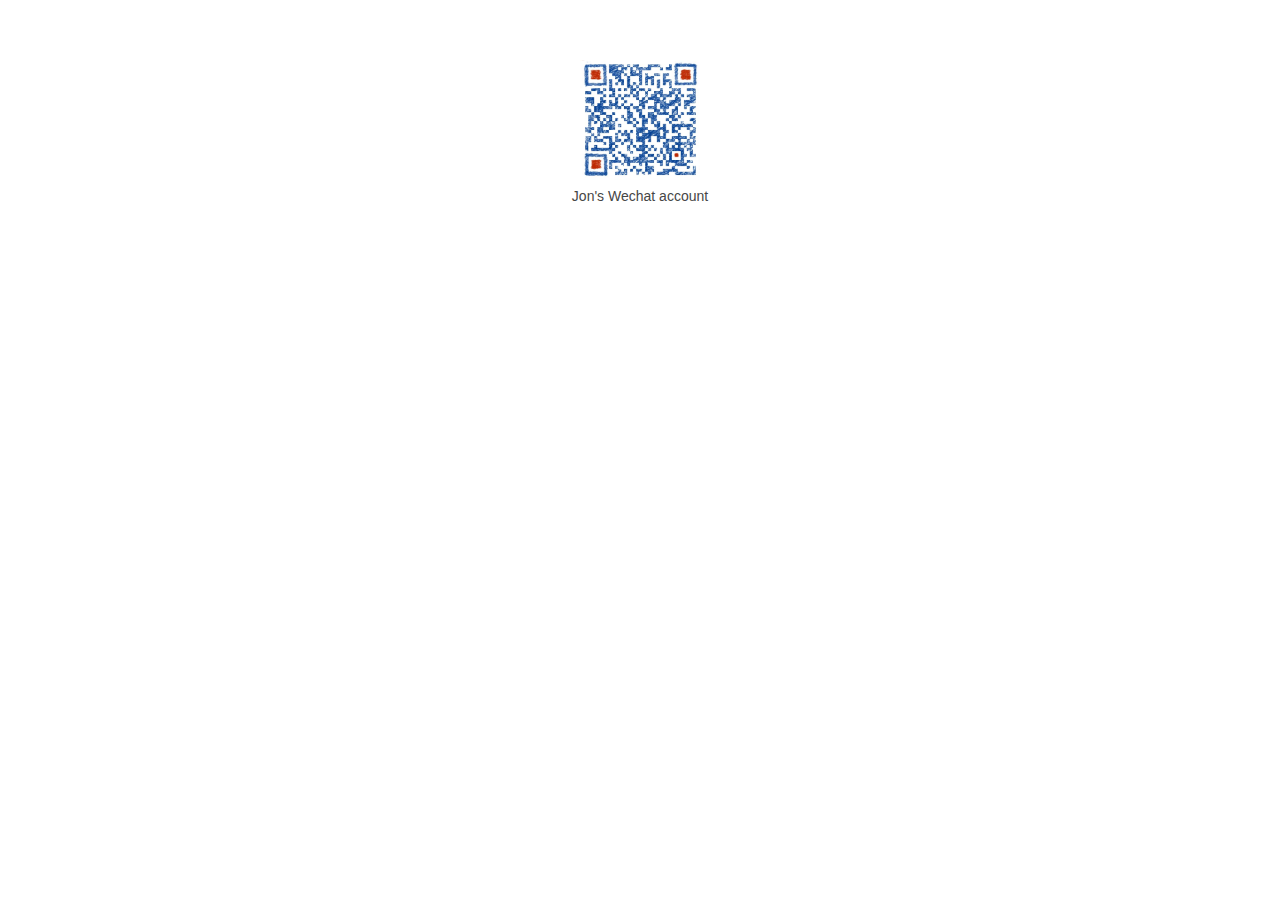
<file: QRCode.html>
<!doctype html>
<html>
<head>
<meta charset="UTF-8">
<title>QR Code</title>
	<link href="css/agency.css" rel="stylesheet">
</head>

<body>
	<div id="wechat">
		<img src="img/QRcode.PNG" class="img-responsive" alt="" />
		<p class="wechat_note">Jon's Wechat account</p>
	</div>
</body>
</html>
</file>
<file: css/agency.css>
body{
	overflow-x:hidden;
	font-family:"Roboto Slab","Helvetica Neue",Helvetica,Arial,sans-serif
}
	
.text-muted{
	color:#777;
}

.points{
	color: #777;
	list-style: none;
	padding-left: 0;
	line-height: 26px;
	width: 100%;
}

.points li{
}

.text-primary{color:#fed136}

p{font-size:14px;line-height:1.75}

p.large{font-size:16px}

a,a:hover,a:focus,a:active,a.active{outline:0}

a{color:#fed136}

a:hover,a:focus,a:active,a.active{color:#fec503}

h1,h2,h3,h4,h5,h6{font-family:Montserrat,"Helvetica Neue",Helvetica,Arial,sans-serif;text-transform:uppercase;font-weight:700}

.img-centered{margin:0 auto}

.bg-light-gray{background-color:#f7f7f7}

.bg-darkest-gray{background-color:#222}

.btn-primary{
	color:#fff;
	background-color:#fed136;
	border-color:#fed136;
	font-family:Montserrat,"Helvetica Neue",Helvetica,Arial,sans-serif;
	text-transform:uppercase;
	font-weight:700
}
	
.btn-primary:hover,.btn-primary:focus,.btn-primary:active,.btn-primary.active,.open .dropdown-toggle.btn-primary{
	color:#fff;
	background-color:#fec503;
	border-color:#f6bf01
}

.btn-primary:active,.btn-primary.active,.open .dropdown-toggle.btn-primary{background-image:none}

.btn-primary.disabled,.btn-primary[disabled],fieldset[disabled] .btn-primary,.btn-primary.disabled:hover,.btn-primary[disabled]:hover,fieldset[disabled] .btn-primary:hover,.btn-primary.disabled:focus,.btn-primary[disabled]:focus,fieldset[disabled] .btn-primary:focus,.btn-primary.disabled:active,.btn-primary[disabled]:active,fieldset[disabled] .btn-primary:active,.btn-primary.disabled.active,.btn-primary[disabled].active,fieldset[disabled] .btn-primary.active{background-color:#fed136;border-color:#fed136}

.btn-primary .badge{
	color:#fed136;
	background-color:#fff
}

.btn-xl{
	color:#fff;
	background-color:#fed136;
	border-color:#fed136;
	font-family:Montserrat,"Helvetica Neue",Helvetica,Arial,sans-serif;
	text-transform:uppercase;
	font-weight:700;
	border-radius:3px;
	font-size:18px;
	padding:20px 40px
}
	
.btn-xl:hover,.btn-xl:focus,.btn-xl:active,.btn-xl.active,.open .dropdown-toggle.btn-xl{
	color:#fff;
	background-color:#fec503;
	border-color:#f6bf01
}

.btn-xl:active,.btn-xl.active,.open .dropdown-toggle.btn-xl{background-image:none}

.btn-xl.disabled,.btn-xl[disabled],fieldset[disabled] .btn-xl,.btn-xl.disabled:hover,.btn-xl[disabled]:hover,fieldset[disabled] .btn-xl:hover,.btn-xl.disabled:focus,.btn-xl[disabled]:focus,fieldset[disabled] .btn-xl:focus,.btn-xl.disabled:active,.btn-xl[disabled]:active,fieldset[disabled] .btn-xl:active,.btn-xl.disabled.active,.btn-xl[disabled].active,fieldset[disabled] .btn-xl.active{
	background-color:#fed136;
	border-color:#fed136
}
	
.btn-xl .badge{
	color:#fed136;
	background-color:#fff
}

.navbar-default{
	background-color:#222;
	border-color:transparent
}

.navbar-default .navbar-brand{
	color:#fed136;
	font-family:"Kaushan Script","Helvetica Neue",Helvetica,Arial,cursive
}

.navbar-default .navbar-brand:hover,.navbar-default .navbar-brand:focus,.navbar-default .navbar-brand:active,.navbar-default .navbar-brand.active{color:#fec503}

.navbar-default .navbar-collapse{border-color:rgba(255,255,255,.02)}

.navbar-default .navbar-toggle{
	background-color:#fed136;
	border-color:#fed136
}

.navbar-default .navbar-toggle .icon-bar{background-color:#fff}

.navbar-default .navbar-toggle:hover,.navbar-default .navbar-toggle:focus{background-color:#fed136}

.navbar-default .nav li a{
	font-family:Montserrat,"Helvetica Neue",Helvetica,Arial,sans-serif;
	text-transform:uppercase;
	font-weight:400;
	letter-spacing:1px;
	color:#fff
}

.navbar-default .nav li a:hover,.navbar-default .nav li a:focus{
	color:#fed136;
	outline:0
}

.navbar-default .navbar-nav>.active>a{
	border-radius:0;
	color:#fff;
	background-color:#fed136
}

.navbar-default .navbar-nav>.active>a:hover,.navbar-default .navbar-nav>.active>a:focus{
	color:#fff;
	background-color:#fec503
}

@media (min-width:768px){
.navbar-default{
	background-color:transparent;
	padding:25px 0;
	-webkit-transition:padding .3s;
	-moz-transition:padding .3s;
	transition:padding .3s;
	border:0
}

.navbar-default .navbar-brand{
	font-size:2em;
	-webkit-transition:all .3s;
	-moz-transition:all .3s;
	transition:all .3s
}

.navbar-default .navbar-nav>.active>a{border-radius:3px}

.navbar-default.navbar-shrink{background-color:#222;padding:10px 0}

.navbar-default.navbar-shrink .navbar-brand{font-size:1.5em}
}

header{
	background-image:url(../img/header-bg.jpg);
	background-repeat:none;
	background-attachment:scroll;
	background-position:center center;
	-webkit-background-size:cover;
	-moz-background-size:cover;
	background-size:cover;
	-o-background-size:cover;
	text-align:center;
	color:#fff
}

header .intro-text{
	padding-top:100px;
	padding-bottom:50px
}

header .intro-text .intro-lead-in{
	font-family:"Droid Serif","Helvetica Neue",Helvetica,Arial,sans-serif;
	font-style:italic;
	font-size:22px;
	line-height:22px;
	margin-bottom:25px
}

header .intro-text .intro-heading{
	font-family:Montserrat,"Helvetica Neue",Helvetica,Arial,sans-serif;
	text-transform:uppercase;
	font-weight:700;
	font-size:50px;
	line-height:50px;
	margin-bottom:25px
}
	
@media (min-width:768px){
header .intro-text{
	padding-top:300px;
	padding-bottom:200px
}

header .intro-text .intro-lead-in{
	font-family:"Droid Serif","Helvetica Neue",Helvetica,Arial,sans-serif;
	font-style:italic;
	font-size:40px;
	line-height:40px;
	margin-bottom:25px
}

header .intro-text .intro-heading{
	font-family:Montserrat,"Helvetica Neue",Helvetica,Arial,sans-serif;
	text-transform:uppercase;
	font-weight:700;
	font-size:75px;
	line-height:75px;
	margin-bottom:50px
}
}

section{padding:100px 0}

section h2.section-heading{
	font-size:40px;
	margin-top:0;
	margin-bottom:15px
}

section h3.section-subheading{
	font-size:16px;
	font-family:"Droid Serif","Helvetica Neue",Helvetica,Arial,sans-serif;
	text-transform:none;
	font-weight:400;
	margin-bottom:75px	
}

@media (min-width:768px){
section{padding:150px 0}
}

.service-heading{
	margin:15px 0;
	text-transform:none
}

#portfolio .portfolio-item{
	margin:0 0 15px;
	right:0
}

#portfolio .portfolio-item .portfolio-link{
	display:block;
	position:relative;
	max-width:400px;
	margin:0 auto
}

#portfolio .portfolio-item .portfolio-link .portfolio-hover{
	background:rgba(254,209,54,.9);
	position:absolute;
	width:100%;
	height:100%;
	opacity:0;
	transition:all ease .5s;
	-webkit-transition:all ease .5s;
	-moz-transition:all ease .5s
}

#article .portfolio-item{
	margin:0 0 15px;
	right:0
}

#article .portfolio-item .portfolio-link{
	display:block;
	position:relative;
	max-width:400px;
	margin:0 auto
}

#article .portfolio-item .portfolio-link .portfolio-hover{
	background:rgba(254,209,54,.9);
	position:absolute;
	width:100%;
	height:100%;
	opacity:0;
	transition:all ease .5s;
	-webkit-transition:all ease .5s;
	-moz-transition:all ease .5s
}
	
#portfolio .portfolio-item .portfolio-link .portfolio-hover:hover{opacity:1}

#portfolio .portfolio-item .portfolio-link .portfolio-hover .portfolio-hover-content{	
	position:absolute;
	width:100%;
	height:20px;
	font-size:20px;
	text-align:center;
	top:50%;margin-top:-12px;
	color:#fff
}

#portfolio .portfolio-item .portfolio-link .portfolio-hover .portfolio-hover-content i{margin-top:-12px}

#portfolio .portfolio-item .portfolio-link .portfolio-hover .portfolio-hover-content h3,#portfolio .portfolio-item .portfolio-link .portfolio-hover .portfolio-hover-content h4{margin:0}

#article .portfolio-item .portfolio-link .portfolio-hover:hover{opacity:1}

#article .portfolio-item .portfolio-link .portfolio-hover .portfolio-hover-content{	
	position:absolute;
	width:100%;
	height:20px;
	font-size:20px;
	text-align:center;
	top:50%;margin-top:-12px;
	color:#fff
}

#article .portfolio-item .portfolio-link .portfolio-hover .portfolio-hover-content i{margin-top:-12px}

#article .portfolio-item .portfolio-link .portfolio-hover .portfolio-hover-content h3,#portfolio .portfolio-item .portfolio-link .portfolio-hover .portfolio-hover-content h4{margin:0}

#portfolio .portfolio-item .portfolio-caption{
	max-width:400px;
	margin:0 auto;
	background-color:#fff;
	text-align:center;
	padding:25px
}
#article .portfolio-item .portfolio-caption{
	max-width:400px;
	margin:0 auto;
	background-color:#fff;
	text-align:center;
	padding:25px	
}

#portfolio .portfolio-item .portfolio-caption h4{
	text-transform:none;
	margin:0
}

#portfolio .portfolio-item .portfolio-caption p{
	font-family:"Droid Serif","Helvetica Neue",Helvetica,Arial,sans-serif;
	font-size:14px;
	margin: 4px 0 0 0;
}

#article .portfolio-item .portfolio-caption h4{
	text-transform:none;
	margin:0
}

#article .portfolio-item .portfolio-caption p{
	font-family:"Droid Serif","Helvetica Neue",Helvetica,Arial,sans-serif;
	font-style:italic;
	font-size:16px;
	margin: 0;
}

#portfolio *{z-index:2}

#article *{z-index:2}

@media (min-width:767px){
#portfolio .portfolio-item{margin:0 0 30px}
}

@media (min-width:767px){
#article .portfolio-item{margin:0 0 30px}
}

.timeline{
	list-style:none;
	padding:0;
	position:relative
}

.timeline:before{
	top:0;
	bottom:0;
	position:absolute;
	content:"";
	width:2px;
	background-color:#f1f1f1;
	left:40px;
	margin-left:-1.5px
}

.timeline>li{
	margin-bottom:50px;
	position:relative;
	min-height:50px
}

.timeline>li:before,.timeline>li:after{
	content:" ";
	display:table
}

.timeline>li:after{clear:both}

.timeline>li .timeline-panel{
	width:100%;
	float:right;
	padding:0 20px 0 100px;
	position:relative;
	text-align:left
}

.timeline>li .timeline-panel:before{
	border-left-width:0;
	border-right-width:15px;
	left:-15px;
	right:auto
}

.timeline>li .timeline-panel:after{
	border-left-width:0;
	border-right-width:14px;
	left:-14px;
	right:auto
}

.timeline>li .timeline-image{
	left:0;
	margin-left:0;
	width:80px;
	height:80px;
	position:absolute;
	z-index:100;
	background-color:#fed136;
	color:#fff;
	border-radius:100%;
	border:7px solid #f1f1f1;
	text-align:center
}

.timeline>li .timeline-image h4{
	font-size:10px;
	margin-top:12px;
	line-height:14px
}

.timeline>li.timeline-inverted>.timeline-panel{
	float:right;
	text-align:left;
	padding:0 20px 0 100px
}

.timeline>li.timeline-inverted>.timeline-panel:before{
	border-left-width:0;
	border-right-width:15px;
	left:-15px;
	right:auto
}

.timeline>li.timeline-inverted>.timeline-panel:after{
	border-left-width:0;
	border-right-width:14px;
	left:-14px;
	right:auto
}

.timeline>li:last-child{margin-bottom:0}

.timeline .timeline-heading h4{
	margin-top:0;
	color:inherit
}

.timeline .timeline-heading h4.subheading{text-transform:none}

.timeline .timeline-body>p,.timeline .timeline-body>ul{margin-bottom:0}

@media (min-width:768px){
.timeline:before{left:50%}

.timeline>li{
	margin-bottom:100px;
	min-height:100px
}

.timeline>li .timeline-panel{
	width:41%;
	float:left;
	padding:0 20px 20px 30px;
	text-align:right
}

.timeline>li .timeline-image{
	width:100px;
	height:100px;
	left:50%;
	margin-left:-50px
}

.timeline>li .timeline-image h4{
	font-size:13px;
	margin-top:16px;
	line-height:18px
}

.timeline>li.timeline-inverted>.timeline-panel{
	float:right;
	text-align:left;
	padding:0 30px 20px 20px
}
}

@media (min-width:992px){
.timeline>li{min-height:150px}

.timeline>li .timeline-panel{padding:0 20px 20px}

.timeline>li .timeline-image{
	width:150px;
	height:150px;
	margin-left:-75px
}

.timeline>li .timeline-image h4{
	font-size:18px;
	margin-top:30px;
	line-height:26px
}

.timeline>li.timeline-inverted>.timeline-panel{padding:0 20px 20px}
}

@media (min-width:1200px){
.timeline>li{min-height:170px}

.timeline>li .timeline-panel{padding:0 20px 20px 100px}

.timeline>li .timeline-image{
	width:170px;
	height:170px;
	margin-left:-85px
}

.timeline>li .timeline-image h4{margin-top:40px}.

timeline>li.timeline-inverted>.timeline-panel{padding:0 100px 20px 20px}
}

.team-member{
	text-align:center;
	margin-bottom:50px
}

.team-member img{
	margin:0 auto;
	border:7px solid #fff
}

.team-member h4{
	margin-top:25px;
	margin-bottom:0;
	text-transform:none
}

.team-member p{margin-top:0}

aside.clients img{margin:50px auto}

section#contact{
	background-color:#222;
	background-image:url(../img/background_2.jpg);
	background-position:center;
	background-repeat:no-repeat;
	background-size: 100%;
}

section#contact .section-heading{color:#fff}

section#contact .form-group{margin-bottom:25px}

section#contact .form-group input,section#contact .form-group textarea{padding: 16px}

section#contact .form-group input.form-control{height:auto}

section#contact .form-group textarea.form-control{height:212px}

section#contact .form-control:focus{
	border-color:#fed136;
	box-shadow:none
}

section#contact ::-webkit-input-placeholder{
	font-family:Montserrat,"Helvetica Neue",Helvetica,Arial,sans-serif;
	text-transform:uppercase;
	font-weight:700;
	color:#bbb
}

section#contact :-moz-placeholder{
	font-family:Montserrat,"Helvetica Neue",Helvetica,Arial,sans-serif;
	text-transform:uppercase;
	font-weight:700;
	color:#bbb
}

section#contact ::-moz-placeholder{
	font-family:Montserrat,"Helvetica Neue",Helvetica,Arial,sans-serif;
	text-transform:uppercase;
	font-weight:700;
	color:#bbb
}

section#contact :-ms-input-placeholder{
	font-family:Montserrat,"Helvetica Neue",Helvetica,Arial,sans-serif;
	text-transform:uppercase;
	font-weight:700;
	color:#bbb
}

section#contact .text-danger{color:#e74c3c}

footer{
	padding:25px 0;
	text-align:center
}

footer span.copyright{
	line-height:40px;
	font-family:Montserrat,"Helvetica Neue",Helvetica,Arial,sans-serif;
	text-transform:uppercase;
	text-transform:none
}

footer ul.quicklinks{
	margin-bottom:0;
	line-height:40px;
	font-family:Montserrat,"Helvetica Neue",Helvetica,Arial,sans-serif;
	text-transform:uppercase;
	text-transform:none
}

ul.social-buttons{
	display: block;
	text-align: center;
}

.social-buttons li{
	margin-right: 16px;
}

.social-buttons li:last-of-type{margin-right: 0;}

ul.social-buttons li a{
	display:block;
	background-color:#dcdcdc;
	height:40px;
	width:40px;
	border-radius:100%;
	font-size:20px;
	line-height:40px;
	color:#222;
	outline:0;
	-webkit-transition:all .3s;
	-moz-transition:all .3s;
	transition:all .3s
}

ul.social-buttons li a:hover,ul.social-buttons li a:focus,ul.social-buttons li a:active{background-color:#fed136}

.btn:focus,.btn:active,.btn.active,.btn:active:focus{outline:0}

.portfolio-modal .modal-content{
	border-radius:0;
	background-clip:border-box;
	-webkit-box-shadow:none;
	box-shadow:none;
	border:0;
	min-height:100%;
	padding:100px 0;
	text-align:center
}

.portfolio-modal .modal-content h2{
	margin-bottom:15px;
	font-size:3em
}

.portfolio-modal .modal-content p{margin-bottom: 12px}

.portfolio-modal .modal-content p.item-intro{
	margin:20px 0 30px;
	font-family:"Droid Serif","Helvetica Neue",Helvetica,Arial,sans-serif;
	font-size:16px
}

.portfolio-modal .modal-content ul.list-inline{
	margin-bottom:30px;
	margin-top:0
}

.portfolio-modal .modal-content img{
	margin-bottom:10px;
}

.normalimg{margin-top: 20px;}

.portfolio-modal .close-modal{
	position:absolute;
	width:75px;
	height:75px;
	background-color:transparent;
	top:25px;
	right:25px;
	cursor:pointer
}

.portfolio-modal .close-modal:hover{opacity:.3}

.portfolio-modal .close-modal .lr{
	height:75px;
	width:1px;
	margin-left:35px;
	background-color:#222;
	transform:rotate(45deg);
	-ms-transform:rotate(45deg);
	-webkit-transform:rotate(45deg);
	z-index:1051
}

.portfolio-modal .close-modal .lr .rl{
	height:75px;
	width:1px;
	background-color:#222;
	transform:rotate(90deg);
	-ms-transform:rotate(90deg);
	-webkit-transform:rotate(90deg);
	z-index:1052
}

.portfolio-modal .modal-backdrop{
	opacity:0;
	display:none

}

.research_point p{font-size: 12px;}

::-moz-selection{
	text-shadow:none;
	background:#fed136
}

::selection{
	text-shadow:none;
	background:#fed136
}

img::selection{background:0 0}

img::-moz-selection{background:0 0}

body{webkit-tap-highlight-color:#fed136}

/* new styles */
.portfolio-content{
	text-align: left;
	line-height: 24px;
	letter-spacing: 0.2px;
}

.portfolio_subtitle{
	font-family:"Roboto Slab","Helvetica Neue",Helvetica,Arial,sans-serif;
	font-weight: bold;
	text-transform: none;
	margin: 16px 0;
}

.subtitle{
	font-size: 18px;
	margin-bottom: 24px;
}

.figure{
	color: #999999;
}

.research_point{
	display: inline-block;
	padding: 16px 0 0 0;
	list-style: none;
	text-align: center;
}

.research_point li{
	display: inline-block;
	width: 33%;
	min-width: 292px;
	padding: 0 0 8px 0;
	float: left;
}

.research_point p{
	display: block;
	float: left;
	height: 50px;
	max-width: 200px;
	text-align: left;
    display:flex; /*Flex布局*/
    display: -webkit-flex; /* Safari */
    align-items:center;/*指定垂直居中*/
}

.icon{
	display: inline-block;
	width: 60px;
	padding-right: 10px;
	float: left;
}

.persona{
	display: inline-block;
	padding: 0 10px;
}

.kj{max-width: 720px;}

.content_lists{
	line-height: 26px;
}

.content_lists li{
	text-align: left;
}

.card_list{
	padding-left: 0;
	margin-top: 24px;
	margin-bottom: 10px;
}

.card_list li{
	display: inline-block;
	overflow: hidden;
	width: 240px;
	border-radius: 8px;
	margin-bottom: 20px;
	margin-right: 36px;
}

.card_list img{
	width: 60px;
	padding: 0;
	margin: 20px auto 0 auto;
	float: none;
}

.card_list p{
	padding: 10px;
	font-size: 12px;
	text-align: left;
	color: #595959;
}

.card_list strong{font-weight: normal;}

.card_list_method{
	padding-left: 0;
	margin-top: 16px;
}

.card_list_method li{
	display: inline-block;
	overflow: hidden;
	position: relative;
	width: 200px;
	height: 200px;
	border-radius: 8px;
	box-shadow: 0 2px 2px 2px #d8d8d8;
	margin-right: 16px;
	margin-bottom: 20px;
	padding-top: 10px;
	background-color: #ffffff;
	font-size: 14px;
}

.card_list_method p{
	padding: 12px 10px 0 10px;
	font-size: 16px;
	font-weight: 700;
	color: #740B0D;
}

.card_list_method img{
	position: absolute;
	width: 360px;
	height: 360px;
	margin-left: -200px;
	margin-top: -30px;
	opacity: .2;
}

.card_list_p1 li{
	height: 450px;
	background-color: #FFFCF2;
	box-shadow: 0 2px 2px 2px #ece3d3;
}

.card_list_p5 li{
	height: 248px;
	background-color: #f1f4f7;
	box-shadow: 0 2px 2px 2px #e0e4ea;
}

.card_list_p5 h5{
	margin-bottom: 0;
	font-size: 16px;
}

#award{
	margin: 0 auto 48px auto;
	width: 280px;
	height: 80px;
	border-radius: 8px;
	box-shadow: 2px 2px 2px 2px #D8D8D8;
	overflow: hidden;
}

#award img{
	display: inline-block;
	width: 140px;
	float: left;
	margin-left: -60px;
	margin-top: -6px;
}

#award p{
	width: 280px;
	font-size: 20px;
	line-height: 24px;
	padding: 6px 0;
	margin: 6px 0 0 -12px;
	text-transform: uppercase;
}

#award h6{
	width: 280px;
	font-size: 12px;
	padding: 0;
	margin: 0 0 0 -12px;
}

.article-intro{
	margin-top: 48px;
	color: #999999;
	font-style: italic;
}

strong{
	color: #EEA85A;
}

.moto{
	display: inline-block;
	background-color: #fed136;
	padding: 4px 10px;
	margin-bottom: 20px;
}

.simulation img{
	width: 80px;
	display: inline-block;
	float: left;
	margin-right: 20px;
}

.method_list{
	display: block;
	width: 90%;
	margin-left: auto;
	margin-right: auto;
	margin-bottom: 24px;
	padding: 10px 0 10px 0;
	background-color: #f3f6ff;
	box-shadow: 0 2px 4px 2px #e3e7ea;
	border-radius: 8px;
}

.method_list li{
	list-style: none;
	text-align: left;
	padding: 4px 20px;
	margin-bottom: 10px;
	color: #676767;
}

.note{
	text-align: left;
	color: #777;
	font-size: 12px;
}

.white{
	box-shadow: 0 2px 4px 2px #e3e7ea;
}

.social{
	width: 33%;
	margin: 0 auto;
}

.social ul{
	display: inline-block;
	margin-left: auto;
	margin-right: auto;
}

.smalltitle{
	text-align: left;
	margin-top: 36px;
	margin-bottom: 16px;
	font-size: 14px;
	font-weight: 700;
}

.pagetitle{
	text-align: left;
	line-height: 24px;
	letter-spacing: 0.2px;	
	font-weight: 700;
}

#wechat img{
	display: block;
	width: 120px;
	margin: 60px auto 0 auto;
}

#wechat p{
	text-align: center;
	margin-top: 4px;
	font-size: 14px;
	color: #464646;
}

.footer{
	position: relative;
	text-align: center;
	top: 90px;
	font-size: 9px;
	color: #a5a5a5;
	margin-bottom: 0;
	font-weight: 100;
}

#contactnote{
	line-height: 26px;
	color: #9a9a9a;
}
</file>
